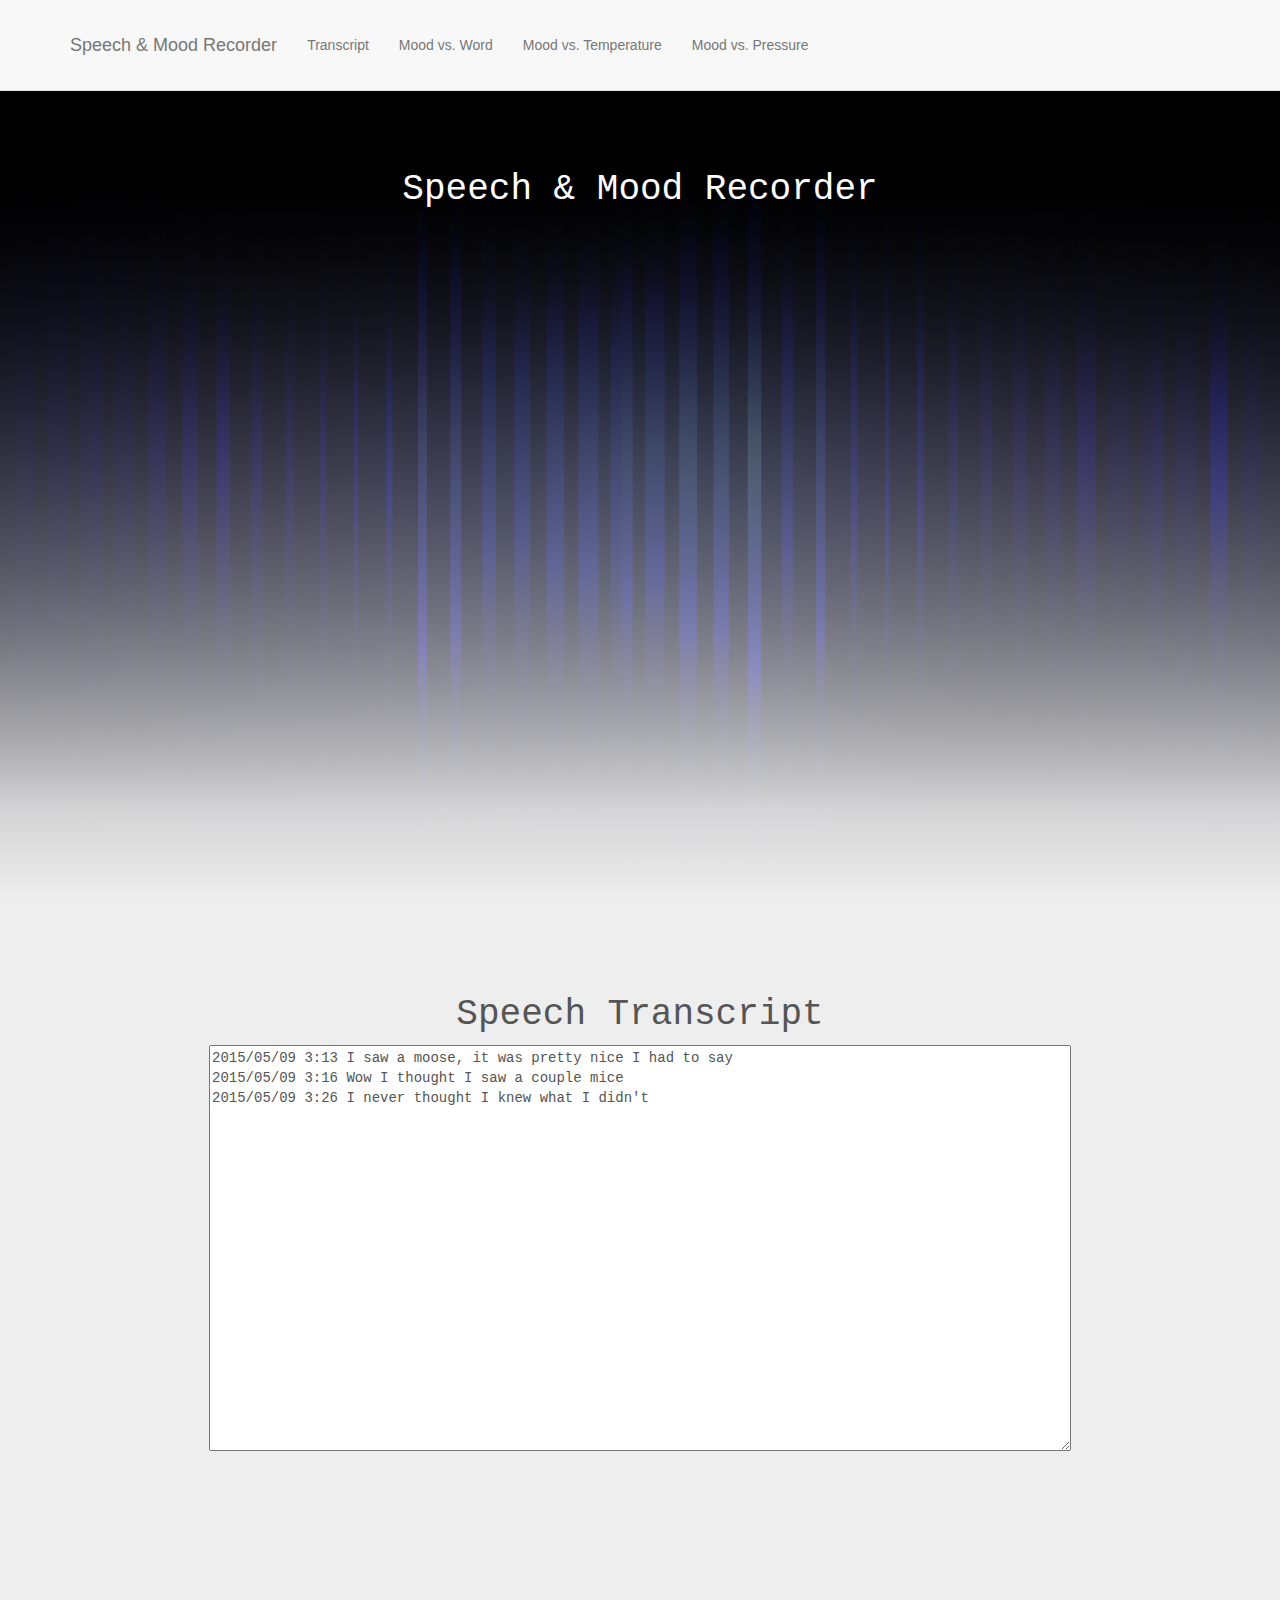
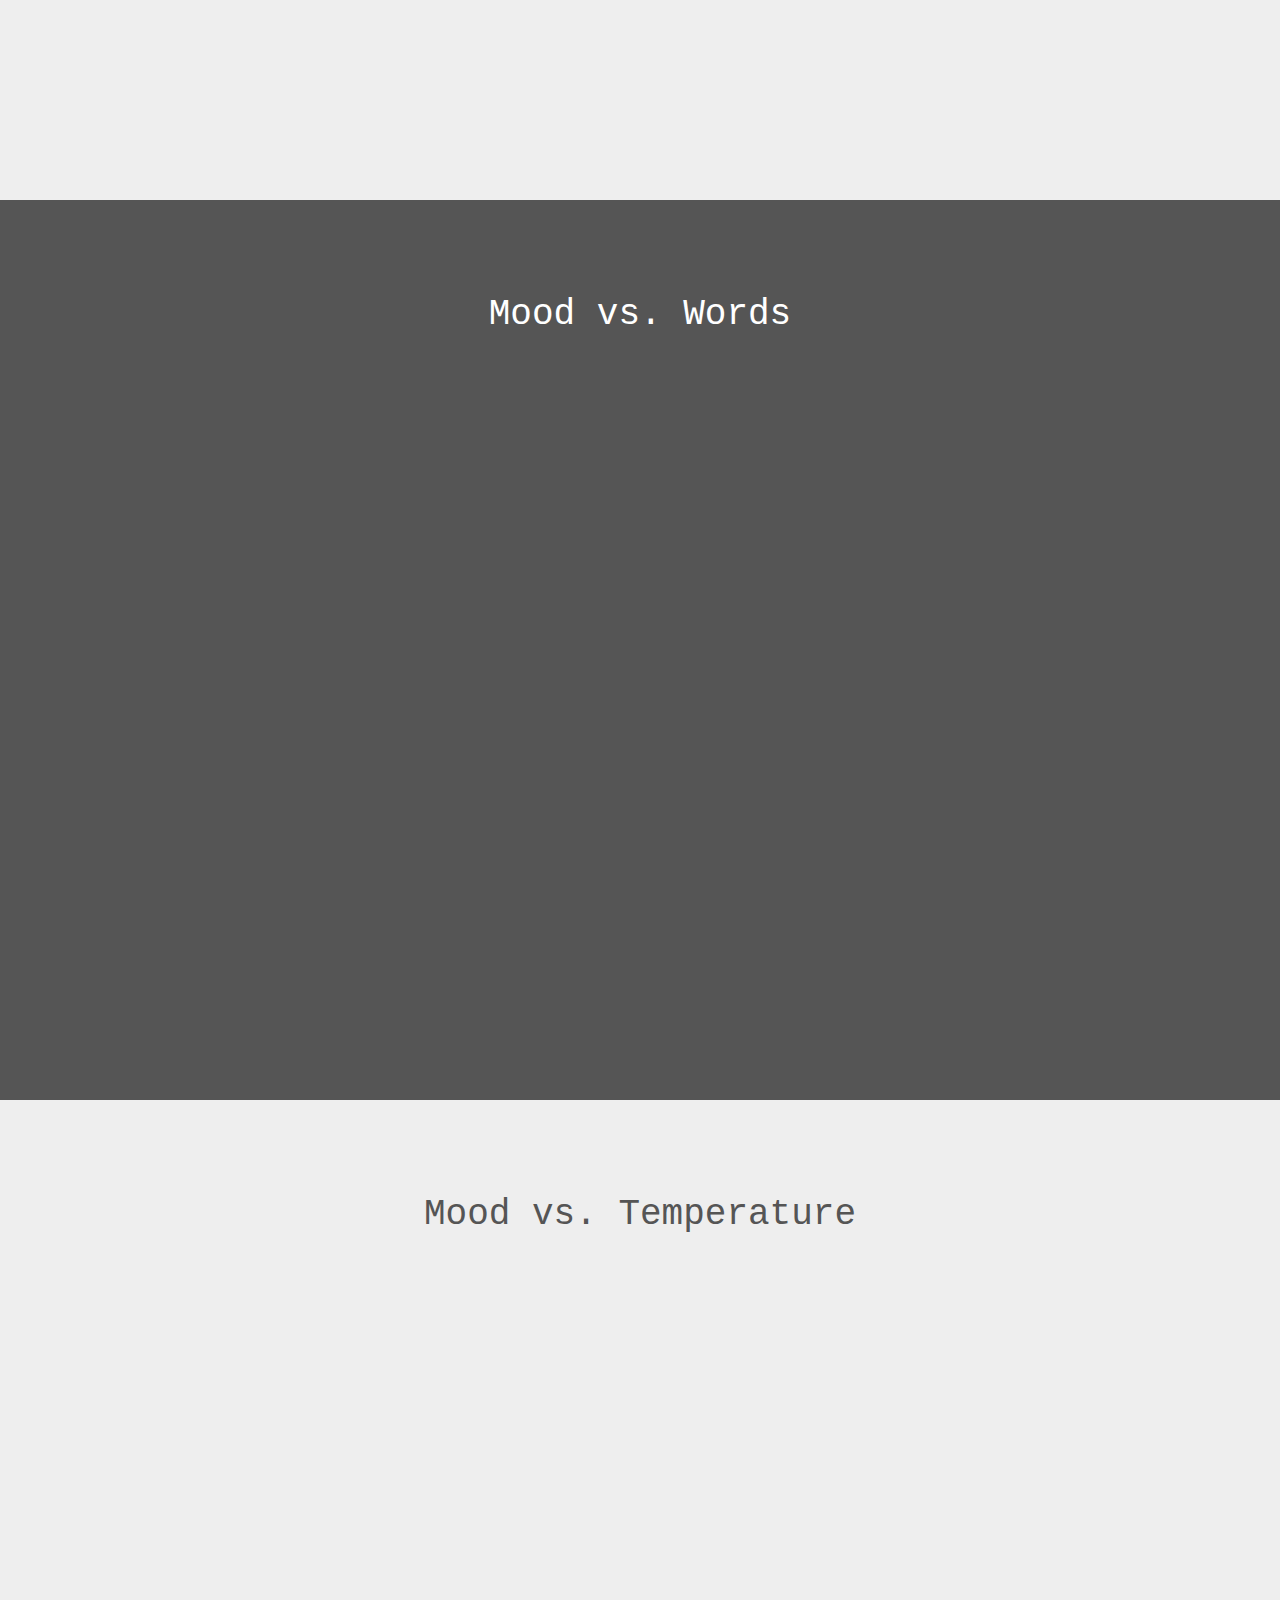
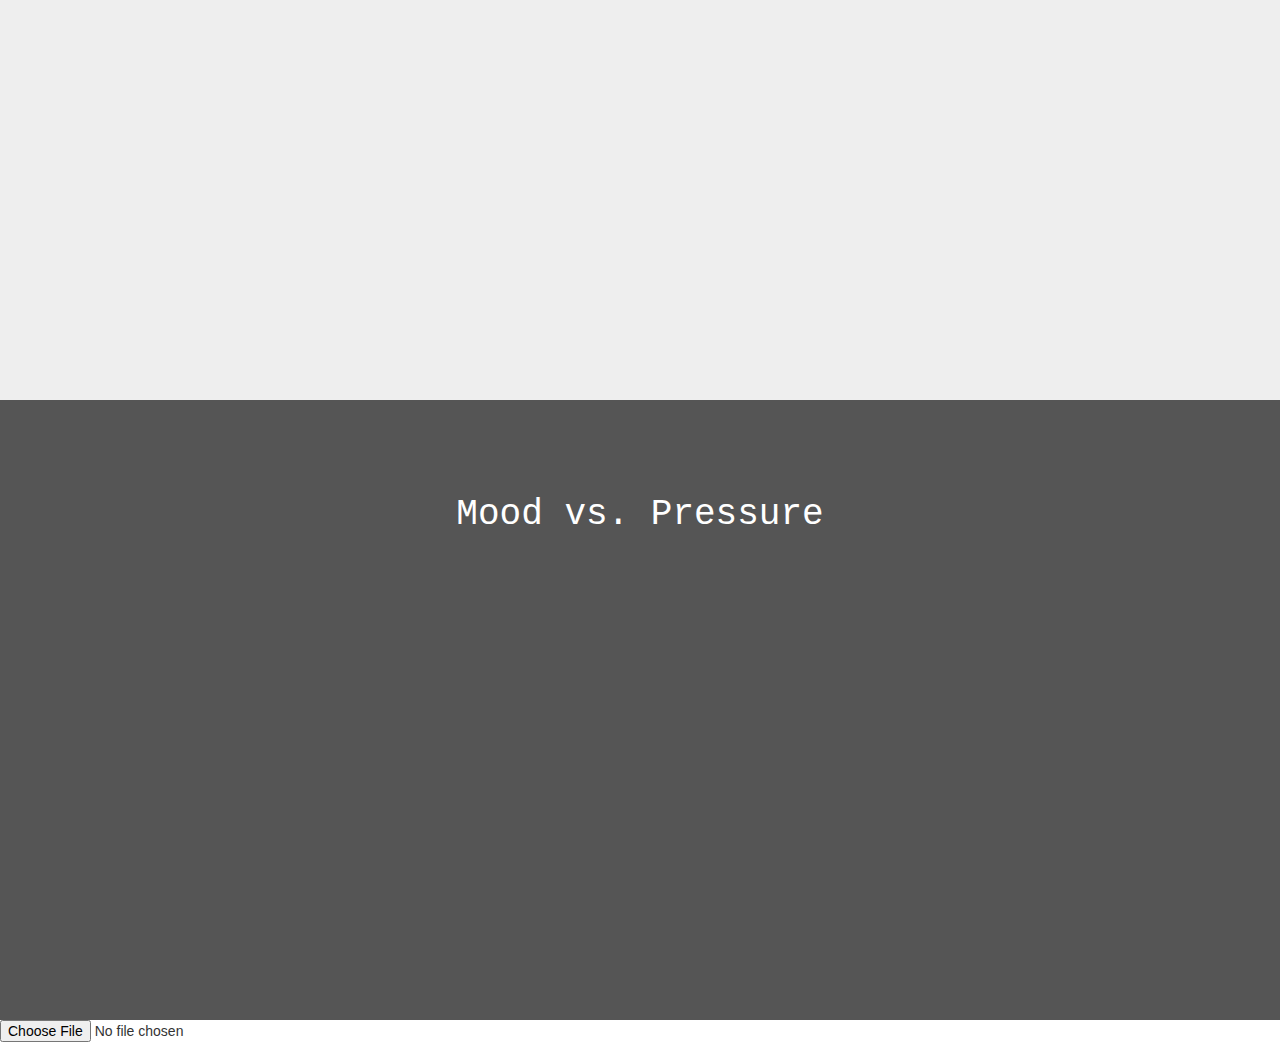
<file: WearHacks/index.html>
<!DOCTYPE html>
<html lang="en">

<head>
    <script src="http://ajax.googleapis.com/ajax/libs/jquery/1.8.2/jquery.min.js"></script>
    <script src="http://code.highcharts.com/highcharts.js"></script>
    <meta charset="utf-8">
    <meta http-equiv="X-UA-Compatible" content="IE=edge">
    <meta name="viewport" content="width=device-width, initial-scale=1">
    <meta name="description" content="">
    <meta name="author" content="">

    <title>Wear</title>

    <!-- Bootstrap Core CSS -->
    <link href="css/bootstrap.min.css" rel="stylesheet">

    <!-- Custom CSS -->
    <link href="css/scrolling-nav.css" rel="stylesheet">
<script>
            $(function () { 
    $('#temperatureChartContainer').highcharts({
        chart: {
            type: 'line'
        },
        title: {
            text: ''
        },
        xAxis: {
            categories: ['Apples', 'Bananas', 'Oranges']
        },
        yAxis: {
            title: {
                text: 'Fruit eaten'
            }
        },
        series: [{
            name: 'Jane',
            data: [1, 0, 4]
        }, {
            name: 'John',
            data: [5, 7, 3]
        }]
    });
});
    </script>

    <script>
            $(function () { 
    $('#pressureChartContainer').highcharts({
        chart: {
            type: 'line'
        },
        title: {
            text: ''
        },
        xAxis: {
            categories: ['Apples', 'Bananas', 'Oranges']
        },
        yAxis: {
            title: {
                text: 'Fruit eaten'
            }
        },
        series: [{
            name: 'Jane',
            data: [1, 0, 4]
        }, {
            name: 'John',
            data: [5, 7, 3]
        }]
    });
});
    </script>

    <script>
            $(function () { 
    $('#wordChartContainer').highcharts({
        chart: {
            type: 'bar'
        },
        title: {
            text: ''
        },
        xAxis: {
            categories: ['Apples', 'Bananas', 'Oranges']
        },
        yAxis: {
            title: {
                text: 'Fruit eaten'
            }
        },
        series: [{
            name: 'Jane',
            data: [1, 0, 4]
        }, {
            name: 'John',
            data: [5, 7, 3]
        }]
    });
});
    </script>
    <!-- HTML5 Shim and Respond.js IE8 support of HTML5 elements and media queries -->
    <!-- WARNING: Respond.js doesn't work if you view the page via file:// -->
    <!--[if lt IE 9]>
        <script src="https://oss.maxcdn.com/libs/html5shiv/3.7.0/html5shiv.js"></script>
        <script src="https://oss.maxcdn.com/libs/respond.js/1.4.2/respond.min.js"></script>
    <![endif]-->

</head>

<!-- The #page-top ID is part of the scrolling feature - the data-spy and data-target are part of the built-in Bootstrap scrollspy function -->

<body id="page-top" data-spy="scroll" data-target=".navbar-fixed-top">

    <!-- Navigation -->
    <nav class="navbar navbar-default navbar-fixed-top" role="navigation">
        <div class="container">
            <div class="navbar-header page-scroll">
                <button type="button" class="navbar-toggle" data-toggle="collapse" data-target=".navbar-ex1-collapse">
                    <span class="sr-only">Toggle navigation</span>
                    <span class="icon-bar"></span>
                    <span class="icon-bar"></span>
                    <span class="icon-bar"></span>
                </button>
                <a class="navbar-brand page-scroll" href="#page-top">Speech & Mood Recorder</a>
            </div>

            <!-- Collect the nav links, forms, and other content for toggling -->
            <div class="collapse navbar-collapse navbar-ex1-collapse">
                <ul class="nav navbar-nav">
                    <!-- Hidden li included to remove active class from about link when scrolled up past about section -->
                    <li>
                        <a class="page-scroll" href="#speech-transcript">Transcript</a>
                    </li>
                    <li>
                        <a class="page-scroll" href="#mood-word">Mood vs. Word</a>
                    </li>
                    <li>
                        <a class="page-scroll" href="#mood-temperature">Mood vs. Temperature</a>
                    </li>
                    <li>
                        <a class="page-scroll" href="#mood-pressure">Mood vs. Pressure</a>
                    </li>
                </ul>
            </div>
            <!-- /.navbar-collapse -->
        </div>
        <!-- /.container -->
    </nav>

    <!-- Intro Section -->
    <section id="intro" class="intro-section">
        <div class="container">
            <div class="row">
                <div class="col-lg-12">
                    <h1>Speech & Mood Recorder</h1>
                </div>
            </div>
        </div>
    </section>

    <!-- Speech Transcript -->
    <section id="speech-transcript" class="speech-transcript">
        
        <div class="container">
            <div class="row">
                <div class="col-lg-12">
                    <h1>Speech Transcript</h1>
                </div>
            </div>
        </div>
        <textarea name = "transcript" rows = "20" cols = "100" readOnly>
2015/05/09 3:13 I saw a moose, it was pretty nice I had to say
2015/05/09 3:16 Wow I thought I saw a couple mice
2015/05/09 3:26 I never thought I knew what I didn't
        </textarea>
        
    </section>

    <!-- Mood & Words -->
    <section id="mood-word" class="mood-word">
        <div class="container">
            <div class="row">
                <div class="col-lg-12">
                    <h1>Mood vs. Words</h1>
                </div>
            </div>
        </div>
        <div id="wordChartContainer" style="width:80%; height:400px;"></div>
    </section>

    <!-- Mood vs. Temp -->
    <section id="mood-temperature" class="mood-temperature">
        <div class="container">
            <div class="row">
                <div class="col-lg-12">
                    <h1>Mood vs. Temperature</h1>
                </div>
            </div>
        </div>
        <div id="temperatureChartContainer" style="width:80%; height:400px;"></div>
    </section>

    <!-- Mood vs. Pressure -->
    <section id="mood-pressure" class="mood-pressure">
        <div class="container">
            <div class="row">
                <div class="col-lg-12">
                    <h1>Mood vs. Pressure</h1>
                </div>
            </div>
        </div>
        <div id="pressureChartContainer" style="width:80%; height:400px;"></div>
    </section>


    <!-- Bootstrap Core JavaScript -->
    <script src="js/bootstrap.min.js"></script>

    <!-- Scrolling Nav JavaScript -->
    <script src="js/jquery.easing.min.js"></script>
    <script src="js/scrolling-nav.js"></script>
    <script type="text/JavaScript">
        <!--  do stuff here  window.alert(5+6);-->
       

        <!-- read data from files, create charts using highcharts/other, somehow place charts in correct place -->

    </script>
    <input type="file" id="fileinput" />
    <script type="text/javascript">
      function readSingleFile(evt) {
        //Retrieve the first (and only!) File from the FileList object
        var f = evt.target.files[0]; 

        if (f) {
          var r = new FileReader();
          r.onload = function(e) { 
              var contents = e.target.result;
            alert( "Got the file.n" 
                  +"name: " + f.name + "n"
                  +"type: " + f.type + "n"
                  +"size: " + f.size + " bytesn"
                  + "starts with: " + contents.substr(1, contents.indexOf("n"))
            );  
          }
          r.readAsText(f);
        } else { 
          alert("Failed to load file");
        }
      }

      document.getElementById('fileinput').addEventListener('change', readSingleFile, false);
    </script>

    

</body>

</html>
</file>
<file: WearHacks/css/scrolling-nav.css>
/*!
 * Start Bootstrap - Scrolling Nav HTML Template (http://startbootstrap.com)
 * Code licensed under the Apache License v2.0.
 * For details, see http://www.apache.org/licenses/LICENSE-2.0.
 */

#wordChartContainer {

    margin: 0 auto;
}
#temperatureChartContainer {

    margin: 0 auto;
}
#pressureChartContainer {

    margin: 0 auto;
}

body {
    width: 100%;
    height: 100%;
}

html {
    width: 100%;
    height: 100%;
}

@media(min-width:767px) {
    .navbar {
        padding: 20px 0;
        -webkit-transition: background .5s ease-in-out,padding .5s ease-in-out;
        -moz-transition: background .5s ease-in-out,padding .5s ease-in-out;
        transition: background .5s ease-in-out,padding .5s ease-in-out;
    }

    .top-nav-collapse {
        padding: 0;
    }
}

/* Demo Sections - You can use these as guides or delete them - the scroller will work with any sort of height, fixed, undefined, or percentage based.
The padding is very important to make sure the scrollspy picks up the right area when scrolled to. Adjust the margin and padding of sections and children 
of those sections to manage the look and feel of the site. */

.intro-section {
    height: 100%;
    padding-top: 150px;
    text-align: center;
    /*background: #666;*/
    background: linear-gradient(#000 20%, transparent 90%), 
    linear-gradient(0deg, #eee 0.0001%, transparent 90%),
    #ffa949 url('../img/Soundwave.jpg') no-repeat center;
  
  background-size: cover;



    /*background-image: url('../img/Soundwave.jpg');
    background-size: cover;
    background-repeat: no-repeat;
    background-position: center;*/
}

.intro-section h1 {
    color: white;
    font-family: monospace;

}


.speech-transcript {
    color: #555;
    height: 100%;
    padding-top: 75px;
    text-align: center;
    background: #eee;
    font-family: monospace;
}

.mood-word {
    color: white;
    height: 100%;
    padding-top: 75px;
    text-align: center;
    background: #555;
    font-family: monospace;
}

.mood-temperature {
    color: #555;
    height: 100%;
    padding-top: 75px;
    text-align: center;
    background: #eee;
    font-family: monospace;
}
.mood-pressure {
    color: white;
    heigh: 100%;
    padding-top: 75px;
    padding-bottom: 75px;
    text-align: center;
    background: #555;
    font-family: monospace;
}
</file>
